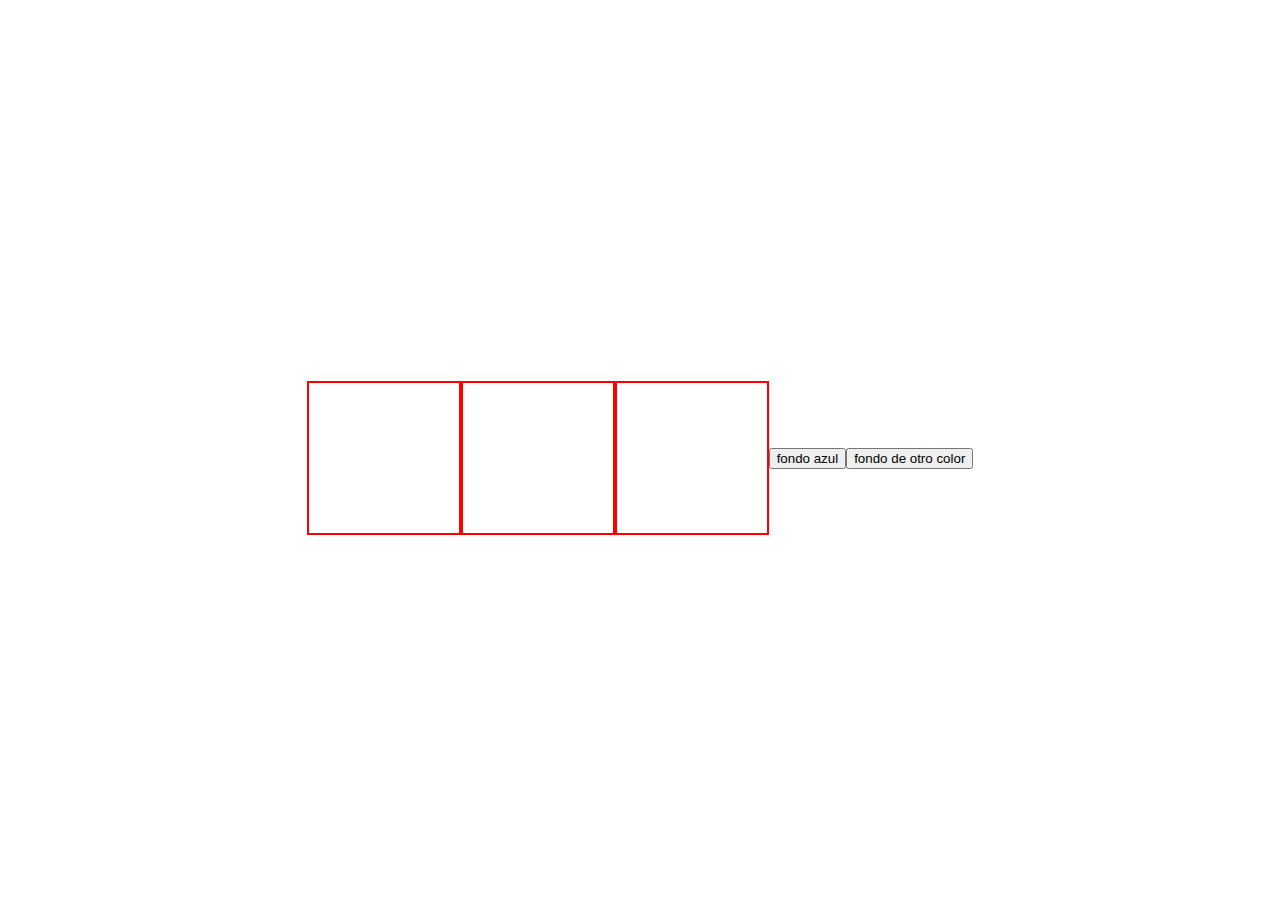
<file: Nivel0/index.html>
<!DOCTYPE html>
<html lang="en">
<head>
    <meta charset="UTF-8">
    <meta http-equiv="X-UA-Compatible" content="IE=edge">
    <meta name="viewport" content="width=device-width, initial-scale=1.0">
    <title>Document</title>
    <link rel="stylesheet" href="styles.css" type="text/css">
    <script src="script.js" defer></script>
</head>
<body>
    <div class="uno"></div>
    <div class="dos"></div>
    <div class="tres"></div>
    <button class="btn-uno">fondo azul</button>
    <button class="btn-dos">fondo de otro color</button>
</body>
</html>
</file>
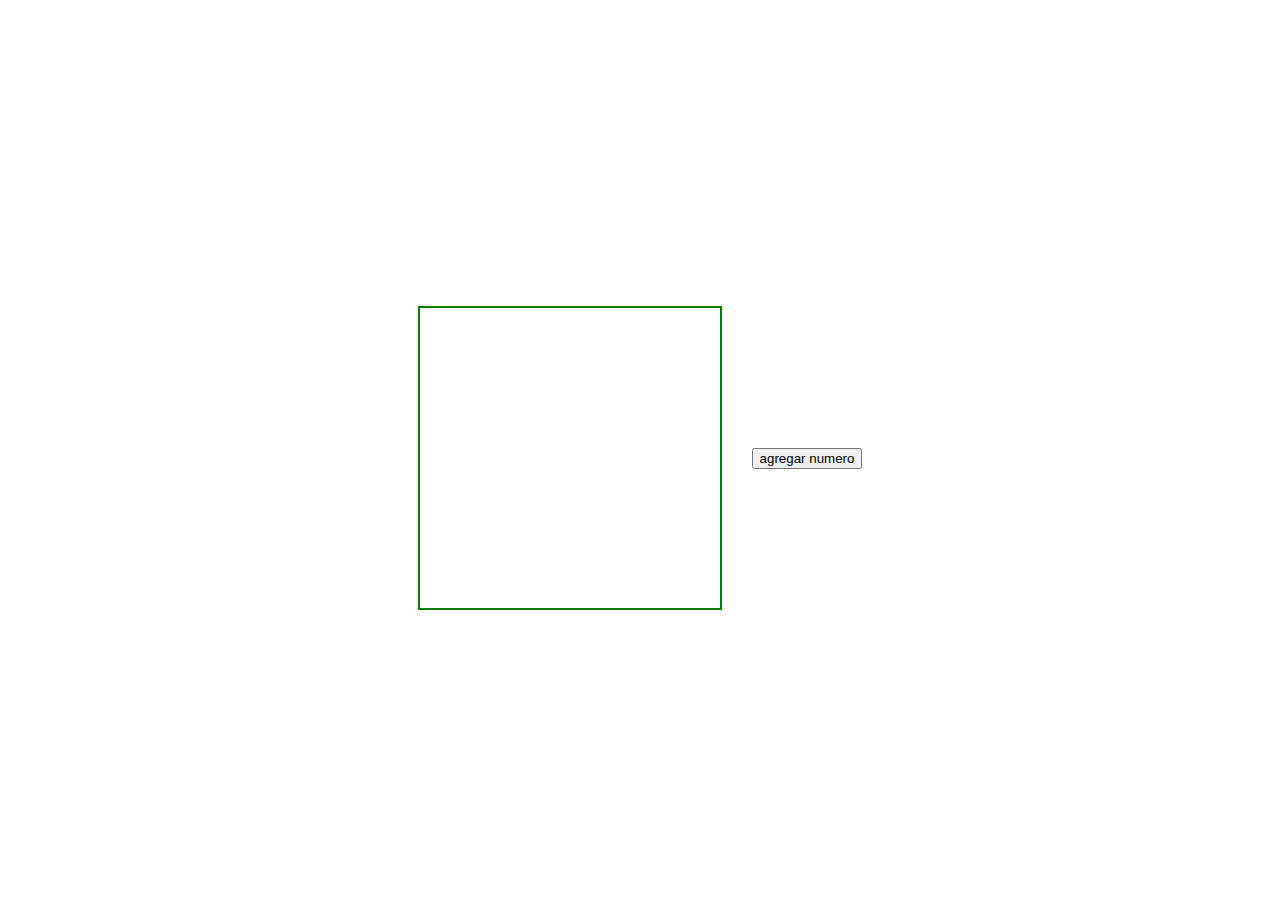
<file: Nivel2/index.html>
<!DOCTYPE html>
<html lang="en">
<head>
    <meta charset="UTF-8">
    <meta http-equiv="X-UA-Compatible" content="IE=edge">
    <meta name="viewport" content="width=device-width, initial-scale=1.0">
    <title>Document</title>
    <link rel="stylesheet" href="styles.css" type="text/css">
    <script src="scripts.js" defer></script>
</head>
<body>
    <div></div>
    <button>agregar numero</button>
</body>
</html>
</file>
<file: Nivel0/styles.css>
body{
    display: flex;
    justify-content: center;
    align-items: center;
    height: 100vh;
}
.uno{
    width: 150px;
    height: 150px;
    border: 2px solid red;
}
.dos{
    width: 150px;
    height: 150px;
    border: 2px solid red;
}
.tres{
    width: 150px;
    height: 150px;
    border: 2px solid red;
}
</file>
<file: Nivel2/styles.css>
body{
    height: 100vh;
    display: flex;
    justify-content: center;
    align-items: center;
}
div{
    height: 300px;
    width: 300px;
    border: 2px solid green;
    display: grid;
    place-items: center;
}
button{
    margin-left: 30px;
}
</file>
